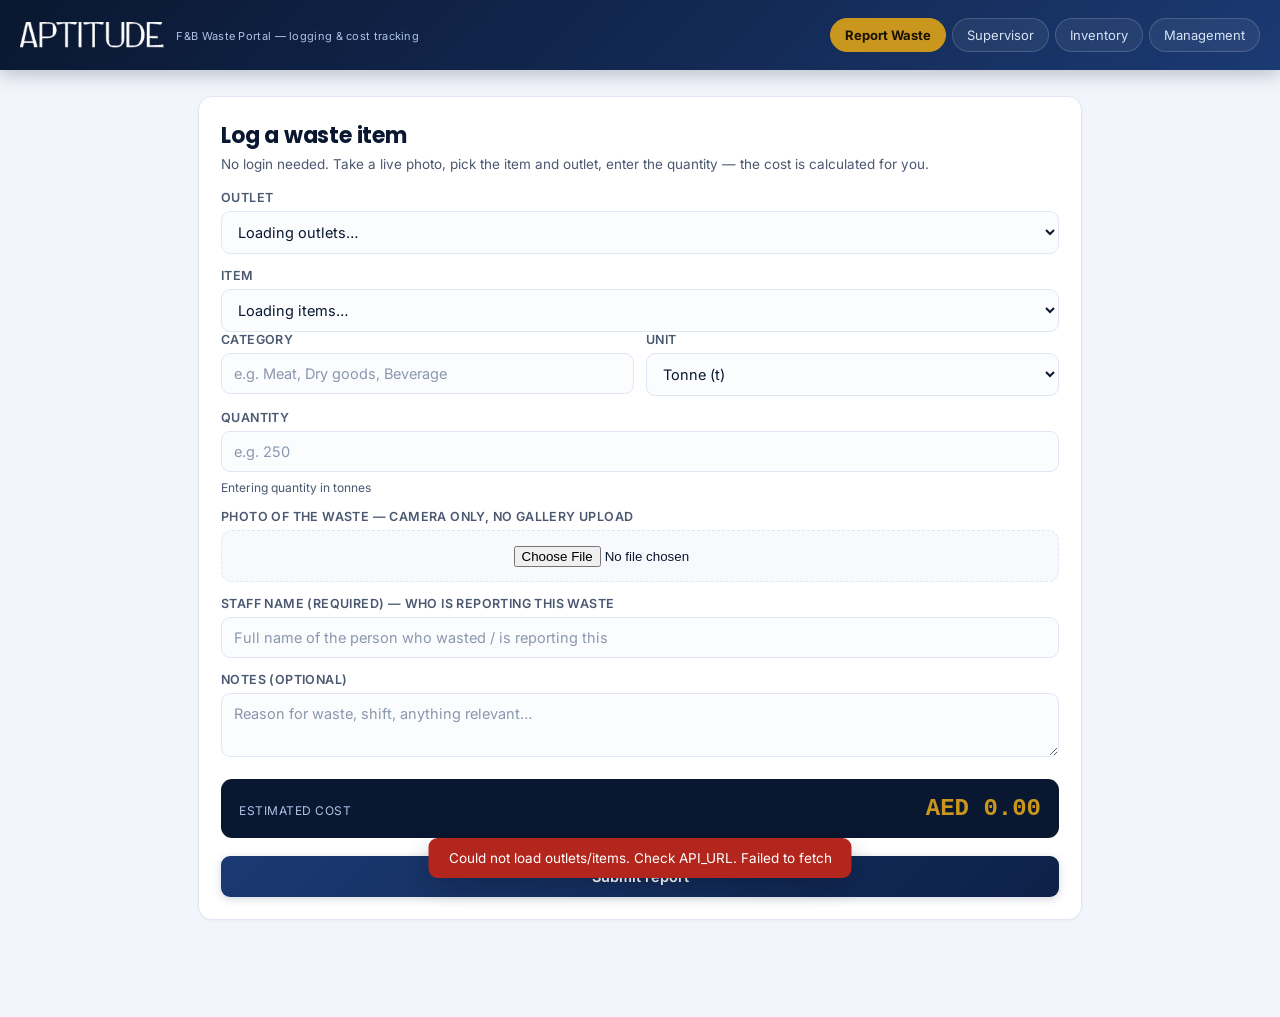
<file: index.html>
<!DOCTYPE html>
<html lang="en">
<head>
<meta charset="UTF-8">
<meta name="viewport" content="width=device-width, initial-scale=1.0">
<title>Aptitude Waste Portal</title>
<link rel="preconnect" href="https://fonts.googleapis.com">
<link href="https://fonts.googleapis.com/css2?family=Poppins:wght@600;700;800&family=Inter:wght@400;500;600;700&display=swap" rel="stylesheet">
<style>
  :root{
    --ink:#0A1730;
    --ink-soft:#4B5871;
    --paper:#F2F5FB;
    --panel:#FFFFFF;
    --line:#E1E7F2;
    --moss:#1B3A73;
    --moss-deep:#0D2148;
    --amber:#C9971E;
    --danger:#B3261E;
    --mono: 'IBM Plex Mono', ui-monospace, SFMono-Regular, Menlo, monospace;
    --sans: 'Inter', -apple-system, BlinkMacSystemFont, 'Segoe UI', sans-serif;
    --heading: 'Poppins', var(--sans);
  }
  *{box-sizing:border-box;}
  body{
    margin:0; background:var(--paper); color:var(--ink);
    font-family:var(--sans); -webkit-font-smoothing:antialiased;
  }
  h1, h2, h3{ font-family:var(--heading); letter-spacing:-.2px; }
  .topbar{
    background:linear-gradient(135deg, var(--ink) 0%, #142B57 60%, #1B3A73 100%); color:var(--paper);
    padding:18px 20px; display:flex; align-items:center; justify-content:space-between;
    position:sticky; top:0; z-index:20; flex-wrap:wrap; gap:10px;
    box-shadow:0 4px 18px rgba(10,23,48,.25);
  }
  .brand{display:flex; align-items:center; gap:12px;}
  .brand-logo-img{height:26px; width:auto; display:block;}
  .brand .sub{font-size:11px; color:#AEC2E8; letter-spacing:.3px;}
  nav.tabs{display:flex; gap:6px; flex-wrap:wrap;}
  nav.tabs button{
    background:rgba(255,255,255,.06); border:1px solid rgba(255,255,255,.16); color:#D9E3F5;
    padding:8px 14px; border-radius:20px; font-size:13px; cursor:pointer;
    font-family:var(--sans); transition:.15s;
  }
  nav.tabs button.active{background:var(--amber); border-color:var(--amber); color:#1A1200; font-weight:700;}
  main{max-width:920px; margin:0 auto; padding:26px 18px 80px; transition:max-width .2s;}
  main.wide{max-width:1360px;}
  .view{display:none;}
  .view.active{display:block; animation:fade .25s ease;}
  @keyframes fade{from{opacity:0; transform:translateY(4px)} to{opacity:1; transform:none}}

  .card{
    background:var(--panel); border:1px solid var(--line); border-radius:14px;
    padding:22px; margin-bottom:16px; box-shadow:0 1px 3px rgba(10,23,48,.04);
  }
  h1{font-size:22px; margin:0 0 4px; font-weight:700;}
  h2{font-size:17px; margin:0 0 14px; color:var(--ink); font-weight:700;}
  p.lead{color:var(--ink-soft); font-size:13.5px; margin:0 0 18px;}
  label{display:block; font-size:12.5px; font-weight:600; color:var(--ink-soft); margin:14px 0 6px; text-transform:uppercase; letter-spacing:.4px;}
  label:first-child{margin-top:0;}
  input[type=text], input[type=number], input[type=email], input[type=password], input[type=date], select, textarea{
    width:100%; padding:11px 12px; border:1px solid var(--line); border-radius:9px;
    font-size:14.5px; font-family:var(--sans); background:#FBFCFE; color:var(--ink);
  }
  textarea{resize:vertical; min-height:64px;}
  input[readonly]{background:#EFF2F8; color:var(--ink-soft); cursor:not-allowed;}
  input:focus, select:focus, textarea:focus{outline:2px solid var(--moss); outline-offset:1px; border-color:var(--moss);}
  .row{display:flex; gap:12px; flex-wrap:wrap;}
  .row > div{flex:1; min-width:140px;}
  .btn{
    background:linear-gradient(135deg, var(--moss), var(--moss-deep)); color:#fff; border:none; padding:12px 18px; border-radius:9px;
    font-weight:600; font-size:14.5px; cursor:pointer; margin-top:18px; width:100%;
    font-family:var(--sans); transition:.18s; box-shadow:0 2px 8px rgba(13,33,72,.18);
  }
  .btn:hover{box-shadow:0 4px 14px rgba(13,33,72,.3); transform:translateY(-1px);}
  .btn:disabled{opacity:.6; cursor:not-allowed; transform:none; box-shadow:none;}
  .btn.ghost{background:transparent; border:1px solid var(--line); color:var(--ink); width:auto; margin-top:0; padding:8px 14px; font-size:13px; box-shadow:none;}
  .btn.small{width:auto; padding:8px 14px; font-size:13px; margin-top:0;}
  .btn.outline{background:transparent; border:1.5px solid var(--moss); color:var(--moss-deep); width:auto;}
  .cost-readout{
    background:var(--ink); color:#fff; border-radius:11px; padding:16px 18px; margin-top:18px;
    display:flex; justify-content:space-between; align-items:baseline;
  }
  .cost-readout .lbl{font-size:12px; color:#AEC2E8; text-transform:uppercase; letter-spacing:.5px;}
  .cost-readout .val{font-family:var(--mono); font-size:24px; font-weight:700; color:var(--amber);}
  .camera-box{
    border:1.5px dashed var(--line); border-radius:11px; padding:14px; text-align:center; margin-top:6px;
    background:#F7F9FD;
  }
  .camera-box img{max-width:100%; max-height:160px; border-radius:8px; margin-top:10px;}
  .toast{
    position:fixed; bottom:22px; left:50%; transform:translateX(-50%);
    background:var(--ink); color:#fff; padding:12px 20px; border-radius:9px; font-size:13.5px;
    box-shadow:0 8px 24px rgba(0,0,0,.2); z-index:50; max-width:90%;
  }
  .toast.err{background:var(--danger);}
  table{width:100%; border-collapse:collapse; font-size:13px;}
  th, td{text-align:left; padding:9px 10px; border-bottom:1px solid var(--line);}
  th{font-size:11px; text-transform:uppercase; letter-spacing:.3px; color:var(--ink-soft); font-weight:700;}
  td.cost{font-family:var(--mono); color:var(--amber); font-weight:600;}
  .filters{display:flex; flex-wrap:wrap; gap:10px; margin-bottom:16px;}
  .filters > div{flex:1; min-width:130px;}
  .summary-strip{display:flex; gap:12px; margin-bottom:16px; flex-wrap:wrap;}
  .stat{flex:1; min-width:130px; background:var(--panel); border:1px solid var(--line); border-radius:11px; padding:14px 16px;}
  .stat .n{font-family:var(--mono); font-size:20px; font-weight:700; color:var(--moss-deep);}
  .stat .l{font-size:11px; text-transform:uppercase; color:var(--ink-soft); letter-spacing:.3px;}
  .loginbox{max-width:380px; margin:40px auto;}
  .hint{font-size:12px; color:var(--ink-soft); margin-top:8px;}
  .hint.warn{color:var(--danger); font-weight:600;}
  .logout-row{display:flex; justify-content:space-between; align-items:center; margin-bottom:16px; flex-wrap:wrap; gap:10px;}
  .badge{font-size:11px; background:var(--moss); color:#fff; padding:3px 10px; border-radius:20px;}
  .scroll-x{overflow-x:auto;}
  ::placeholder{color:#8B97AE;}
  .item-row{
    border:1px solid var(--line); border-radius:11px; padding:16px; margin-bottom:14px; background:#F7F9FD; position:relative;
  }
  .item-row .rownum{
    position:absolute; top:-10px; left:14px; background:var(--moss); color:#fff; font-size:11px;
    font-weight:700; padding:2px 10px; border-radius:10px;
  }
  .remove-row{
    position:absolute; top:10px; right:10px; background:transparent; border:none; color:var(--danger);
    font-size:12px; cursor:pointer; font-weight:600;
  }
  .thumb{width:44px; height:44px; object-fit:cover; border-radius:6px; border:1px solid var(--line);}
  .modal-overlay{
    display:none; position:fixed; inset:0; background:rgba(6,14,32,.6); z-index:100;
    align-items:center; justify-content:center; padding:20px;
  }
  .modal-overlay.active{display:flex;}
  .modal-box{
    background:var(--panel); border-radius:14px; padding:24px; max-width:420px; width:100%;
  }
  .modal-box h3{margin:0 0 10px; font-size:16px;}
  .modal-box p{font-size:13.5px; color:var(--ink-soft); line-height:1.5;}
  .modal-actions{display:flex; gap:10px; margin-top:18px;}
  .modal-actions .btn{margin-top:0;}
  .modal-actions .btn.secondary{background:transparent; border:1px solid var(--line); color:var(--ink);}
  .summary-panel{
    border:1.5px solid var(--moss); background:#EEF3FB; border-radius:12px; padding:18px; margin-top:16px;
  }
  .summary-panel h3{margin:0 0 10px; font-size:15px; color:var(--moss-deep);}
  .summary-line{display:flex; justify-content:space-between; font-size:13.5px; padding:5px 0; border-bottom:1px dashed var(--line);}
  .summary-total{display:flex; justify-content:space-between; font-weight:700; padding-top:10px; font-family:var(--mono);}
  .overview-card{background:var(--panel); border:1px solid var(--line);}
  .overview-header{display:flex; justify-content:space-between; align-items:center; flex-wrap:wrap; gap:12px; margin-bottom:6px;}
  .period-toggle{display:flex; gap:6px; flex-wrap:wrap;}
  .period-toggle button{
    background:#F1F0EA; border:1px solid var(--line); color:var(--ink-soft);
    padding:7px 14px; border-radius:20px; font-size:12.5px; cursor:pointer; font-family:var(--sans);
  }
  .period-toggle button.active{background:var(--moss); border-color:var(--moss); color:#fff; font-weight:600;}
  .kpi-grid{display:grid; grid-template-columns:repeat(4, 1fr); gap:14px; margin-top:16px;}
  @media (max-width:900px){ .kpi-grid{grid-template-columns:repeat(2, 1fr);} }
  @media (max-width:480px){ .kpi-grid{grid-template-columns:1fr;} }
  .kpi-delta{font-size:11px; font-weight:700; margin-top:2px;}
  .kpi-delta.down{color:#1B7A3D;}
  .kpi-delta.up{color:var(--danger);}
  .kpi-delta.flat{color:var(--ink-soft);}
  .kpi-card{background:var(--panel); border:1px solid var(--line); border-radius:13px; padding:16px; cursor:pointer; transition:.15s;}
  .kpi-card:hover{border-color:var(--moss); box-shadow:0 4px 14px rgba(0,0,0,.07); transform:translateY(-1px);}
  .obar-row.clickable{cursor:pointer; transition:.15s;}
  .obar-row.clickable:hover{background:#F7F6F0;}
  .modal-box.wide{max-width:760px;}
  .modal-box.wide table{font-size:12.5px;}
  .modal-box.wide th, .modal-box.wide td{padding:7px 8px;}
  .dashboard-grid{display:grid; grid-template-columns:2fr 1fr; gap:16px;}
  @media (max-width:900px){ .dashboard-grid{grid-template-columns:1fr;} }
  #item-price-table tbody tr{cursor:pointer;}
  #item-price-table tbody tr:hover{background:#F7F6F0;}
  .kpi-icon{width:38px; height:38px; border-radius:10px; display:flex; align-items:center; justify-content:center; font-size:18px; margin-bottom:12px;}
  .kpi-icon.i-cost{background:#FBF0D9;}
  .kpi-icon.i-reports{background:#E4EAF7;}
  .kpi-icon.i-weight{background:#DCE7F5;}
  .kpi-icon.i-liquid{background:#DDEAF2;}
  .kpi-icon.i-avg{background:#E9E3F5;}
  .kpi-n{font-family:var(--mono); font-size:24px; font-weight:700; color:var(--ink);}
  .kpi-l{font-size:11.5px; text-transform:uppercase; letter-spacing:.3px; color:var(--ink-soft); margin-top:4px;}
  .charts-grid{display:grid; grid-template-columns:1.3fr 1fr 1fr; gap:16px; margin-top:22px;}
  @media (max-width:1100px){ .charts-grid{grid-template-columns:1fr 1fr;} }
  @media (max-width:760px){ .charts-grid{grid-template-columns:1fr;} }
  .chart-card-header{display:flex; justify-content:space-between; align-items:center; flex-wrap:wrap; gap:8px; margin-bottom:16px;}
  .chart-card-header h3{margin:0;}
  .mini-toggle{display:flex; gap:4px;}
  .mini-toggle button{
    background:#F0F3F9; border:1px solid var(--line); color:var(--ink-soft);
    padding:4px 10px; border-radius:14px; font-size:11px; cursor:pointer; font-family:var(--sans);
  }
  .mini-toggle button.active{background:var(--moss); border-color:var(--moss); color:#fff; font-weight:600;}
  .chart-card{background:var(--panel); border:1px solid var(--line); border-radius:13px; padding:18px;}
  .chart-card h3{margin:0 0 16px; font-size:14.5px; display:flex; align-items:center; gap:8px;}
  .trend-bars{display:flex; align-items:flex-end; gap:8px; height:160px; padding-top:10px;}
  .trend-bar-wrap{flex:1; display:flex; flex-direction:column; align-items:center; justify-content:flex-end; height:100%;}
  .trend-bar{width:100%; max-width:28px; background:var(--moss); border-radius:4px 4px 0 0; transition:.2s;}
  .trend-label{font-size:10.5px; color:var(--ink-soft); margin-top:6px;}
  .obar-row{display:grid; grid-template-columns:120px 1fr 90px; align-items:center; gap:10px; padding:9px 0; border-bottom:1px solid var(--line); font-size:12.5px;}
  .obar-row .oname{font-weight:600; color:var(--ink);}
  .obar-row .osup{font-size:10.5px; color:var(--ink-soft); display:block;}
  .obar-track{background:#EFEEE7; border-radius:6px; height:12px; overflow:hidden;}
  .obar-fill{background:linear-gradient(90deg,var(--moss),var(--amber)); height:100%; border-radius:6px;}
  .obar-value{font-family:var(--mono); text-align:right; color:var(--moss-deep); font-weight:600;}
  @media print {
    .topbar, nav.tabs, .no-print { display:none !important; }
    body{background:#fff;}
  }
</style>
</head>
<body>

<div class="topbar">
  <div class="brand">
    <img id="brand-logo" class="brand-logo-img" alt="Aptitude">
    <div>
      <div class="sub" style="margin-top:2px;">F&amp;B Waste Portal — logging &amp; cost tracking</div>
    </div>
  </div>
  <nav class="tabs">
    <button data-view="staff" class="active">Report Waste</button>
    <button data-view="supervisor">Supervisor</button>
    <button data-view="inventory">Inventory</button>
    <button data-view="management">Management</button>
  </nav>
</div>

<main>

  <!-- ============ STAFF VIEW (no login) ============ -->
  <section id="view-staff" class="view active">
    <div class="card">
      <h1>Log a waste item</h1>
      <p class="lead">No login needed. Take a live photo, pick the item and outlet, enter the quantity — the cost is calculated for you.</p>

      <label>Outlet</label>
      <select id="s-outlet">
        <option value="">Loading outlets…</option>
      </select>
      <div id="s-outlet-other" style="display:none; margin-top:8px;">
        <input type="text" id="s-outlet-new" placeholder="Type the new outlet name">
      </div>

      <label>Item</label>
      <select id="s-item-select">
        <option value="">Loading items…</option>
      </select>
      <div id="s-item-other" style="display:none; margin-top:8px;">
        <input type="text" id="s-item-new" placeholder="Type the new item name">
      </div>
      <div id="s-newitem-hint" class="hint" style="display:none;">This item isn't in the list yet — it'll be added automatically. Cost will show as AED 0.00 until management sets its price.</div>

      <div class="row">
        <div>
          <label>Category</label>
          <input type="text" id="s-category" placeholder="e.g. Meat, Dry goods, Beverage">
        </div>
        <div>
          <label>Unit</label>
          <select id="s-unit">
            <optgroup label="Weight">
              <option value="t">Tonne (t)</option>
              <option value="kg">Kilogram (kg)</option>
              <option value="g">Gram (g)</option>
              <option value="mg">Milligram (mg)</option>
            </optgroup>
            <optgroup label="Volume">
              <option value="l">Litre (l)</option>
              <option value="ml">Millilitre (ml)</option>
              <option value="mcl">Microlitre (µl)</option>
              <option value="nl">Nanolitre (nl)</option>
            </optgroup>
            <optgroup label="Count">
              <option value="pcs">Pieces (pcs)</option>
              <option value="dozen">Dozen</option>
              <option value="box">Box</option>
              <option value="tray">Tray</option>
              <option value="packet">Packet</option>
              <option value="portion">Portion</option>
            </optgroup>
          </select>
        </div>
      </div>

      <label>Quantity</label>
      <input type="number" id="s-qty" placeholder="e.g. 250" min="0" step="1">
      <div class="hint" id="s-unit-label"></div>

      <label>Photo of the waste — camera only, no gallery upload</label>
      <div class="camera-box">
        <input type="file" accept="image/*" capture="environment" id="s-photo">
        <div id="s-photo-preview"></div>
        <div id="s-photo-warn" class="hint warn" style="display:none;">This photo looks like it wasn't just taken — please retake it live with the camera before submitting.</div>
      </div>

      <label>Staff name (required) — who is reporting this waste</label>
      <input type="text" id="s-poster" placeholder="Full name of the person who wasted / is reporting this">

      <label>Notes (optional)</label>
      <textarea id="s-notes" placeholder="Reason for waste, shift, anything relevant…"></textarea>

      <div class="cost-readout">
        <div><div class="lbl">Estimated cost</div></div>
        <div class="val" id="s-cost">AED 0.00</div>
      </div>

      <button class="btn" id="s-submit">Submit report</button>
    </div>
  </section>

  <!-- ============ SUPERVISOR VIEW ============ -->
  <section id="view-supervisor" class="view">
    <div id="sup-login" class="loginbox card">
      <h2>Supervisor login</h2>
      <label>Username</label>
      <input type="text" id="sup-username">
      <label>Password</label>
      <input type="password" id="sup-password">
      <button class="btn" id="sup-login-btn">Log in</button>
      <div class="hint">Access is scoped to your outlet only.</div>
    </div>

    <div id="sup-dashboard" style="display:none;">
      <div class="logout-row">
        <div><span class="badge" id="sup-outlet-badge"></span></div>
        <button class="btn ghost small" id="sup-logout">Log out</button>
      </div>

      <div class="card">
        <h2>Log waste — multiple items in one go</h2>
        <p class="lead">Add as many items as you need, each with its own photo and quantity, then submit them all together.</p>

        <label>Staff name (required) — who is entering this batch</label>
        <input type="text" id="batch-poster" placeholder="Full name">

        <div id="batch-rows"></div>
        <button class="btn outline small" id="batch-add-row" type="button">+ Add another item</button>

        <div class="cost-readout">
          <div><div class="lbl">Batch total</div></div>
          <div class="val" id="batch-total">AED 0.00</div>
        </div>

        <button class="btn" id="batch-submit">Submit all items</button>

        <div id="batch-summary" class="summary-panel" style="display:none;"></div>
      </div>

      <div class="summary-strip" id="sup-summary"></div>
      <div class="card">
        <h2>Reports for your outlet</h2>
        <div class="filters">
          <div><label>From</label><input type="date" id="sup-from"></div>
          <div><label>To</label><input type="date" id="sup-to"></div>
          <div><label>Item</label><input type="text" id="sup-item" placeholder="Filter by item"></div>
          <div style="flex:0 0 auto; align-self:flex-end;"><button class="btn small" id="sup-filter">Apply</button></div>
        </div>
        <div class="scroll-x">
          <table id="sup-table">
            <thead><tr><th>Date</th><th>Item</th><th>Category</th><th>Qty</th><th>Cost</th><th>Staff</th><th>Photo</th></tr></thead>
            <tbody></tbody>
          </table>
        </div>
      </div>
    </div>
  </section>

  <!-- ============ INVENTORY VIEW ============ -->
  <section id="view-inventory" class="view">
    <div id="inv-loggedout" class="card">
      <h2>Inventory</h2>
      <p class="lead">Log in via the <strong>Supervisor</strong> tab (to manage your outlet's inventory) or the <strong>Management</strong> tab (to review any outlet) to use this section.</p>
    </div>

    <div id="inv-sup-view" style="display:none;">
      <div class="card">
        <h2>Daily inventory — <span id="inv-sup-outlet-label"></span></h2>
        <p class="lead">"Available" carries forward automatically: today's available = yesterday's available + today's received minus today's wasted. If a number looks wrong (e.g. this is your first day using the app, or a stock count doesn't match), just edit the "Opening" cell directly — that becomes the true starting point going forward.</p>
        <div class="filters">
          <div><label>Date</label><input type="date" id="inv-sup-date"></div>
          <div style="flex:0 0 auto; align-self:flex-end;"><button class="btn small" id="inv-sup-load">Load</button></div>
        </div>
        <div class="scroll-x">
          <table id="inv-sup-table">
            <thead><tr><th>Item</th><th>Unit</th><th>Opening</th><th>Item Received</th><th>Wasted</th><th>Available</th><th>Cost/Unit</th><th>Value</th></tr></thead>
            <tbody></tbody>
          </table>
        </div>
        <div class="cost-readout">
          <div><div class="lbl">Total inventory value</div></div>
          <div class="val" id="inv-sup-total-value">AED 0.00</div>
        </div>
        <button class="btn" id="inv-sup-save">Save inventory</button>
        <div class="row" style="margin-top:12px;">
          <div><button class="btn ghost small" id="inv-sup-pdf" type="button">Download PDF</button></div>
          <div><button class="btn ghost small" id="inv-sup-csv" type="button">Download CSV</button></div>
        </div>
      </div>
    </div>

    <div id="inv-mgmt-view" style="display:none;">
      <div class="card">
        <h2>Daily inventory — review</h2>
        <div class="filters">
          <div><label>Outlet</label><select id="inv-mgmt-outlet"></select></div>
          <div><label>Date</label><input type="date" id="inv-mgmt-date"></div>
          <div style="flex:0 0 auto; align-self:flex-end;"><button class="btn small" id="inv-mgmt-load">Load</button></div>
          <div style="flex:0 0 auto; align-self:flex-end;"><button class="btn small outline" id="inv-mgmt-pdf">Download PDF</button></div>
          <div style="flex:0 0 auto; align-self:flex-end;"><button class="btn small outline" id="inv-mgmt-csv">Download CSV</button></div>
        </div>
        <div class="scroll-x">
          <table id="inv-mgmt-table">
            <thead><tr><th>Item</th><th>Unit</th><th>Opening</th><th>Item Received</th><th>Wasted</th><th>Available</th><th>Cost/Unit</th><th>Value</th></tr></thead>
            <tbody></tbody>
          </table>
        </div>
        <div class="cost-readout">
          <div><div class="lbl">Total inventory value</div></div>
          <div class="val" id="inv-mgmt-total-value">AED 0.00</div>
        </div>
      </div>
    </div>
  </section>

  <!-- ============ MANAGEMENT VIEW ============ -->
  <section id="view-management" class="view">
    <div id="mgmt-login" class="loginbox card">
      <h2>Management login</h2>
      <label>Email</label>
      <input type="email" id="mgmt-email">
      <label>Password</label>
      <input type="password" id="mgmt-password">
      <button class="btn" id="mgmt-login-btn">Log in</button>
      <div class="hint">Review-only access — all outlets, all filters. Management does not submit waste reports.</div>
    </div>

    <div id="mgmt-dashboard" style="display:none;">
      <div class="logout-row">
        <div><span class="badge" id="mgmt-name-badge"></span></div>
        <button class="btn ghost small" id="mgmt-logout">Log out</button>
      </div>

      <div class="card overview-card">
        <div class="overview-header">
          <h2>Overview</h2>
          <div class="period-toggle" id="overview-period-toggle">
            <button data-period="today" class="active">Today</button>
            <button data-period="week">This Week</button>
            <button data-period="month">This Month</button>
            <button data-period="custom">Custom</button>
          </div>
        </div>
        <div class="filters" id="overview-custom-range" style="display:none;">
          <div><label>From</label><input type="date" id="overview-from"></div>
          <div><label>To</label><input type="date" id="overview-to"></div>
          <div style="flex:0 0 auto; align-self:flex-end;"><button class="btn small" id="overview-custom-apply">Apply</button></div>
        </div>
        <div class="kpi-grid" id="overview-kpis"></div>

        <div class="charts-grid">
          <div class="chart-card">
            <div class="chart-card-header">
              <h3>📈 Waste Cost Trend</h3>
              <div class="mini-toggle" id="trend-toggle">
                <button data-gran="day">Day</button>
                <button data-gran="week">Week</button>
                <button data-gran="month" class="active">Month</button>
              </div>
            </div>
            <div class="trend-bars" id="overview-trend"></div>
          </div>
          <div class="chart-card">
            <h3>🏬 Branch-wise waste — who's responsible</h3>
            <div id="overview-outlet-breakdown"></div>
          </div>
          <div class="chart-card">
            <h3>🍴 Item-wise waste</h3>
            <div id="overview-item-breakdown"></div>
          </div>
        </div>
      </div>

      <div class="dashboard-grid">
        <div class="card">
          <h2>Filter reports</h2>
          <div class="filters">
            <div><label>Outlet</label><select id="mgmt-outlet"><option value="">All outlets</option></select></div>
            <div><label>Category</label><input type="text" id="mgmt-category" placeholder="e.g. Meat"></div>
            <div><label>Item</label><input type="text" id="mgmt-item" placeholder="Filter by item"></div>
          </div>
          <div class="filters">
            <div><label>From</label><input type="date" id="mgmt-from"></div>
            <div><label>To</label><input type="date" id="mgmt-to"></div>
            <div style="flex:0 0 auto; align-self:flex-end;"><button class="btn small" id="mgmt-filter">Apply filters</button></div>
            <div style="flex:0 0 auto; align-self:flex-end;"><button class="btn small outline" id="mgmt-pdf">Download PDF</button></div>
            <div style="flex:0 0 auto; align-self:flex-end;"><button class="btn small outline" id="mgmt-csv">Download CSV</button></div>
          </div>
          <div class="scroll-x">
            <table id="mgmt-table">
              <thead><tr><th>Date</th><th>Outlet</th><th>Item</th><th>Category</th><th>Qty</th><th>Cost</th><th>Staff</th><th>Photo</th></tr></thead>
              <tbody></tbody>
            </table>
          </div>
        </div>

        <div class="card">
          <h2>🍽️ Category breakdown</h2>
          <p class="lead">Based on the filtered results — click a category to drill into just those reports.</p>
          <div id="mgmt-category-breakdown"></div>
        </div>
      </div>

      <div class="dashboard-grid">
        <div class="card">
          <h2>Add / update item cost list</h2>
          <p class="lead">Cost is entered per base unit — per gram, per millilitre, or per piece — so staff never have to convert anything. Typing an existing item's name here updates it instead of duplicating it.</p>
          <div class="row">
            <div><label>Item name</label><input type="text" id="new-item-name"></div>
            <div><label>Category</label><input type="text" id="new-item-cat"></div>
          </div>
          <div class="row">
            <div>
              <label>Base unit</label>
              <select id="new-item-unit">
                <optgroup label="Weight">
                  <option value="t">Tonne (t)</option>
                  <option value="kg">Kilogram (kg)</option>
                  <option value="g">Gram (g)</option>
                  <option value="mg">Milligram (mg)</option>
                </optgroup>
                <optgroup label="Volume">
                  <option value="l">Litre (l)</option>
                  <option value="ml">Millilitre (ml)</option>
                  <option value="mcl">Microlitre (µl)</option>
                  <option value="nl">Nanolitre (nl)</option>
                </optgroup>
                <optgroup label="Count">
                  <option value="pcs">Pieces (pcs)</option>
                  <option value="dozen">Dozen</option>
                  <option value="box">Box</option>
                  <option value="tray">Tray</option>
                  <option value="packet">Packet</option>
                  <option value="portion">Portion</option>
                </optgroup>
              </select>
            </div>
            <div><label>Cost per base unit (AED)</label><input type="number" id="new-item-cost" step="0.0001" placeholder="e.g. 0.0285"></div>
          </div>
          <button class="btn small" id="add-item-btn" style="margin-top:14px;">Add / update item</button>
        </div>

        <div class="card">
          <h2>💲 Item price list</h2>
          <p class="lead">Everything currently priced — click any row to load it into the form for editing.</p>
          <div class="scroll-x" style="max-height:320px; overflow-y:auto;">
            <table id="item-price-table">
              <thead><tr><th>Item</th><th>Category</th><th>Unit</th><th>Cost/Unit</th></tr></thead>
              <tbody></tbody>
            </table>
          </div>
        </div>
      </div>

      <div class="dashboard-grid">
        <div class="card">
          <h2>Create a supervisor login</h2>
          <p class="lead">Set up or reset a username/password for a supervisor at a specific outlet.</p>
          <div class="row">
            <div>
              <label>Outlet</label>
              <select id="new-sup-outlet"><option value="">Loading outlets…</option></select>
            </div>
            <div><label>Username</label><input type="text" id="new-sup-username" placeholder="e.g. louvre.sup"></div>
            <div><label>Password</label><input type="text" id="new-sup-password" placeholder="Set a password"></div>
          </div>
          <button class="btn small" id="add-sup-btn" style="margin-top:14px;">Save supervisor login</button>
        </div>

        <div class="card">
          <h2>Add outlet</h2>
          <div class="row">
            <div><label>Outlet name</label><input type="text" id="new-outlet-name"></div>
            <div style="flex:0 0 auto; align-self:flex-end;"><button class="btn small" id="add-outlet-btn">Add outlet</button></div>
          </div>
        </div>
      </div>
    </div>
  </section>

</main>

<div class="modal-overlay" id="confirm-modal">
  <div class="modal-box">
    <h3>Please confirm before submitting</h3>
    <p>Once submitted, this report <strong>cannot be edited or deleted</strong>. Please double-check the outlet, item, quantity, and photo before continuing.</p>
    <div class="modal-actions">
      <button class="btn secondary" id="confirm-cancel">Go back and check</button>
      <button class="btn" id="confirm-ok">Yes, submit</button>
    </div>
  </div>
</div>

<div class="modal-overlay" id="detail-modal">
  <div class="modal-box wide">
    <h3 id="detail-modal-title">Details</h3>
    <div class="scroll-x" id="detail-modal-body" style="max-height:55vh; overflow-y:auto;"></div>
    <div class="modal-actions">
      <button class="btn secondary" id="detail-modal-close">Close</button>
    </div>
  </div>
</div>

<script>
const LOGO_WHITE = "[data-uri]";
const LOGO_BLACK = "[data-uri]";
const API_URL = "https://script.google.com/a/macros/aptitude.ae/s/AKfycbx8IbAjS3UKRwDljxhN_6UcPKXaFUEdr4vxzurAnR7KkWxxMkCoD_iGt1Aniq_3kIo/exec";

async function api(action, payload) {
  const res = await fetch(API_URL, {
    method: "POST",
    body: JSON.stringify({ action, payload: payload || {} })
  });
  const json = await res.json();
  if (!json.ok) throw new Error(json.error || "Request failed");
  return json.data;
}

function toast(msg, isErr) {
  const t = document.createElement("div");
  t.className = "toast" + (isErr ? " err" : "");
  t.textContent = msg;
  document.body.appendChild(t);
  setTimeout(() => t.remove(), 3800);
}

function fmtMoney(n) { return "AED " + Number(n || 0).toFixed(2); }
function fmtDate(d) { return new Date(d).toLocaleString(); }
function todayStr() {
  const d = new Date();
  return d.getFullYear() + "-" + String(d.getMonth()+1).padStart(2,"0") + "-" + String(d.getDate()).padStart(2,"0");
}

function confirmSubmit() {
  return new Promise(resolve => {
    const modal = document.getElementById("confirm-modal");
    modal.classList.add("active");
    const okBtn = document.getElementById("confirm-ok");
    const cancelBtn = document.getElementById("confirm-cancel");
    const cleanup = (result) => {
      modal.classList.remove("active");
      okBtn.removeEventListener("click", onOk);
      cancelBtn.removeEventListener("click", onCancel);
      resolve(result);
    };
    const onOk = () => cleanup(true);
    const onCancel = () => cleanup(false);
    okBtn.addEventListener("click", onOk);
    cancelBtn.addEventListener("click", onCancel);
  });
}

function checkLivePhoto(file) {
  if (!file || !file.lastModified) return true;
  const ageMs = Date.now() - file.lastModified;
  return ageMs < 1000 * 60 * 10;
}

document.getElementById("brand-logo").src = LOGO_WHITE;

document.querySelectorAll("nav.tabs button").forEach(btn => {
  btn.addEventListener("click", () => {
    document.querySelectorAll("nav.tabs button").forEach(b => b.classList.remove("active"));
    document.querySelectorAll(".view").forEach(v => v.classList.remove("active"));
    btn.classList.add("active");
    document.getElementById("view-" + btn.dataset.view).classList.add("active");
    if (btn.dataset.view === "inventory") refreshInventoryTabVisibility();
    document.querySelector("main").classList.toggle("wide", btn.dataset.view === "management");
  });
});

function showDetailModal(title, bodyHtml) {
  document.getElementById("detail-modal-title").textContent = title;
  document.getElementById("detail-modal-body").innerHTML = bodyHtml;
  document.getElementById("detail-modal").classList.add("active");
}
document.getElementById("detail-modal-close").addEventListener("click", () => {
  document.getElementById("detail-modal").classList.remove("active");
});

function reportsTableHtml(rows) {
  if (!rows.length) return `<p class="lead">No reports match this.</p>`;
  return `<table><thead><tr><th>Date</th><th>Outlet</th><th>Item</th><th>Category</th><th>Qty</th><th>Cost</th><th>Staff</th></tr></thead><tbody>` +
    rows.map(r => `
      <tr>
        <td>${fmtDate(r.Timestamp)}</td><td>${r.Outlet}</td><td>${r.ItemName}</td>
        <td>${r.Category}</td><td>${r.Qty} ${r.Unit || ""}</td><td>${fmtMoney(r.TotalCost)}</td><td>${r.PosterName}</td>
      </tr>
    `).join("") + `</tbody></table>`;
}

let ITEMS = [];
let OUTLETS = [];
const UNIT_LABEL = { t: "tonnes", kg: "kilograms", g: "grams", mg: "milligrams", l: "litres", ml: "millilitres", mcl: "microlitres", nl: "nanolitres", pcs: "pieces", dozen: "dozens", box: "boxes", tray: "trays", packet: "packets", portion: "portions" };

function findItem(name) {
  return ITEMS.find(i => i.ItemName.toLowerCase() === String(name || "").toLowerCase());
}

async function loadStaffData() {
  try {
    OUTLETS = await api("getOutlets");
    const sel = document.getElementById("s-outlet");
    sel.innerHTML = OUTLETS.map(o => `<option value="${o.OutletName}">${o.OutletName}</option>`).join("")
      + `<option value="__other__">+ Add new outlet…</option>`;

    ITEMS = await api("getItems");
    const itemSel = document.getElementById("s-item-select");
    const prevValue = itemSel.value;
    itemSel.innerHTML = `<option value="">Choose an item…</option>` +
      ITEMS.map(i => `<option value="${i.ItemName}">${i.ItemName}</option>`).join("") +
      `<option value="__other__">+ Add new item manually…</option>`;
    if (prevValue && [...itemSel.options].some(o => o.value === prevValue)) itemSel.value = prevValue;
  } catch (e) {
    toast("Could not load outlets/items. Check API_URL. " + e.message, true);
  }
}
loadStaffData();

document.getElementById("s-outlet").addEventListener("change", (e) => {
  document.getElementById("s-outlet-other").style.display =
    e.target.value === "__other__" ? "block" : "none";
});

function getStaffItemName() {
  const sel = document.getElementById("s-item-select").value;
  return sel === "__other__" ? document.getElementById("s-item-new").value.trim() : sel;
}

function recalcCost() {
  const name = getStaffItemName();
  const item = findItem(name);
  const unitSel = document.getElementById("s-unit");
  const categoryInput = document.getElementById("s-category");
  const newItemHint = document.getElementById("s-newitem-hint");

  if (item) {
    categoryInput.value = item.Category || "";
    categoryInput.readOnly = true;
    categoryInput.placeholder = "Auto-set from item";
    newItemHint.style.display = "none";
  } else {
    categoryInput.readOnly = false;
    categoryInput.placeholder = "e.g. Meat, Dry goods, Beverage";
    newItemHint.style.display = name ? "block" : "none";
  }

  document.getElementById("s-unit-label").textContent = "Entering quantity in " + UNIT_LABEL[unitSel.value];

  const qty = Number(document.getElementById("s-qty").value) || 0;
  const costPerUnit = item ? Number(item.CostPerUnit) : 0;
  document.getElementById("s-cost").textContent = fmtMoney(qty * costPerUnit);
}
function applyDefaultUnitForCurrentItem() {
  const item = findItem(getStaffItemName());
  if (item) document.getElementById("s-unit").value = item.Unit || "g";
}
document.getElementById("s-item-select").addEventListener("change", (e) => {
  document.getElementById("s-item-other").style.display = e.target.value === "__other__" ? "block" : "none";
  applyDefaultUnitForCurrentItem();
  recalcCost();
});
document.getElementById("s-item-new").addEventListener("input", recalcCost);
document.getElementById("s-qty").addEventListener("input", recalcCost);
document.getElementById("s-unit").addEventListener("change", recalcCost);
recalcCost();

let photoBase64 = null, photoMime = null;
document.getElementById("s-photo").addEventListener("change", (e) => {
  const file = e.target.files[0];
  if (!file) return;
  photoMime = file.type;
  document.getElementById("s-photo-warn").style.display = checkLivePhoto(file) ? "none" : "block";
  const reader = new FileReader();
  reader.onload = () => {
    photoBase64 = reader.result.split(",")[1];
    document.getElementById("s-photo-preview").innerHTML = `<img src="${reader.result}">`;
  };
  reader.readAsDataURL(file);
});

document.getElementById("s-submit").addEventListener("click", async () => {
  const outletSel = document.getElementById("s-outlet").value;
  const outlet = outletSel === "__other__"
    ? document.getElementById("s-outlet-new").value.trim()
    : outletSel;
  const itemName = getStaffItemName();
  const qty = Number(document.getElementById("s-qty").value);
  const unit = document.getElementById("s-unit").value;
  const posterName = document.getElementById("s-poster").value.trim();

  if (!outlet) return toast("Please choose or type an outlet.", true);
  if (!itemName) return toast("Please choose or type an item.", true);
  if (!qty || qty <= 0) return toast("Please enter a quantity.", true);
  if (!posterName) return toast("Staff name is required.", true);
  if (!photoBase64) return toast("A live photo of the waste is required.", true);

  const proceed = await confirmSubmit();
  if (!proceed) return;

  const btn = document.getElementById("s-submit");
  btn.disabled = true; btn.textContent = "Submitting…";

  try {
    const data = await api("submitReport", {
      outlet, itemName,
      category: document.getElementById("s-category").value,
      unit, qty, posterName,
      notes: document.getElementById("s-notes").value,
      photoBase64, photoMimeType: photoMime
    });
    toast(data.isNewItem
      ? `Report submitted — new item added, cost pending from management`
      : `Report submitted — cost ${fmtMoney(data.totalCost)}`);
    document.getElementById("s-item-select").value = "";
    document.getElementById("s-item-new").value = "";
    document.getElementById("s-item-other").style.display = "none";
    document.getElementById("s-category").value = "";
    document.getElementById("s-qty").value = "";
    document.getElementById("s-poster").value = "";
    document.getElementById("s-notes").value = "";
    document.getElementById("s-photo").value = "";
    document.getElementById("s-photo-preview").innerHTML = "";
    document.getElementById("s-photo-warn").style.display = "none";
    document.getElementById("s-cost").textContent = fmtMoney(0);
    photoBase64 = null; photoMime = null;
    loadStaffData();
    recalcCost();
  } catch (e) {
    toast("Submit failed: " + e.message, true);
  } finally {
    btn.disabled = false; btn.textContent = "Submit report";
  }
});

let supSession = null;
let batchRowCount = 0;
let batchRows = {};

function newBatchRow() {
  batchRowCount++;
  const id = "row" + batchRowCount;
  batchRows[id] = { photoBase64: null, photoMime: null };
  const div = document.createElement("div");
  div.className = "item-row";
  div.id = id;
  const itemOptions = `<option value="">Choose an item…</option>` +
    ITEMS.map(i => `<option value="${i.ItemName}">${i.ItemName}</option>`).join("") +
    `<option value="__other__">+ Add new item manually…</option>`;
  div.innerHTML = `
    <span class="rownum">Item ${batchRowCount}</span>
    <button type="button" class="remove-row" data-row="${id}">Remove</button>
    <label>Item</label>
    <select class="b-item-select">${itemOptions}</select>
    <div class="b-item-other" style="display:none; margin-top:8px;">
      <input type="text" class="b-item-new" placeholder="Type the new item name">
    </div>
    <div class="row">
      <div><label>Category</label><input type="text" class="b-category" placeholder="e.g. Meat"></div>
      <div>
        <label>Unit</label>
        <select class="b-unit">
          <optgroup label="Weight">
            <option value="t">Tonne (t)</option>
            <option value="kg">Kilogram (kg)</option>
            <option value="g">Gram (g)</option>
            <option value="mg">Milligram (mg)</option>
          </optgroup>
          <optgroup label="Volume">
            <option value="l">Litre (l)</option>
            <option value="ml">Millilitre (ml)</option>
            <option value="mcl">Microlitre (µl)</option>
            <option value="nl">Nanolitre (nl)</option>
          </optgroup>
          <optgroup label="Count">
            <option value="pcs">Pieces (pcs)</option>
            <option value="dozen">Dozen</option>
            <option value="box">Box</option>
            <option value="tray">Tray</option>
            <option value="packet">Packet</option>
            <option value="portion">Portion</option>
          </optgroup>
        </select>
      </div>
      <div><label>Quantity</label><input type="number" class="b-qty" min="0" step="1" placeholder="e.g. 250"></div>
    </div>
    <label>Photo — camera only</label>
    <div class="camera-box">
      <input type="file" accept="image/*" capture="environment" class="b-photo">
      <div class="b-photo-preview"></div>
      <div class="b-photo-warn hint warn" style="display:none;">This photo looks old — please retake it live.</div>
    </div>
    <label>Notes (optional)</label>
    <textarea class="b-notes" placeholder="Reason for waste…"></textarea>
    <div class="hint b-line-cost">Cost: AED 0.00</div>
  `;
  document.getElementById("batch-rows").appendChild(div);

  const itemSelect = div.querySelector(".b-item-select");
  const itemOtherWrap = div.querySelector(".b-item-other");
  const itemNewInput = div.querySelector(".b-item-new");
  const categoryInput = div.querySelector(".b-category");
  const unitSelect = div.querySelector(".b-unit");
  const qtyInput = div.querySelector(".b-qty");
  const photoInput = div.querySelector(".b-photo");
  const removeBtn = div.querySelector(".remove-row");

  function currentLineItemName() {
    return itemSelect.value === "__other__" ? itemNewInput.value.trim() : itemSelect.value;
  }

  function recalcLine() {
    const item = findItem(currentLineItemName());
    if (item) {
      categoryInput.value = item.Category || "";
      categoryInput.readOnly = true;
      categoryInput.placeholder = "Auto-set from item";
    } else {
      categoryInput.readOnly = false;
      categoryInput.placeholder = "e.g. Meat";
    }
    const qty = Number(qtyInput.value) || 0;
    const cost = item ? qty * Number(item.CostPerUnit) : 0;
    div.querySelector(".b-line-cost").textContent = "Cost: " + fmtMoney(cost);
    updateBatchTotal();
  }
  function applyDefaultUnitForLine() {
    const item = findItem(currentLineItemName());
    if (item) unitSelect.value = item.Unit || "g";
  }
  itemSelect.addEventListener("change", () => {
    itemOtherWrap.style.display = itemSelect.value === "__other__" ? "block" : "none";
    applyDefaultUnitForLine();
    recalcLine();
  });
  itemNewInput.addEventListener("input", recalcLine);
  qtyInput.addEventListener("input", recalcLine);
  unitSelect.addEventListener("change", recalcLine);

  photoInput.addEventListener("change", (e) => {
    const file = e.target.files[0];
    if (!file) return;
    batchRows[id].photoMime = file.type;
    div.querySelector(".b-photo-warn").style.display = checkLivePhoto(file) ? "none" : "block";
    const reader = new FileReader();
    reader.onload = () => {
      batchRows[id].photoBase64 = reader.result.split(",")[1];
      div.querySelector(".b-photo-preview").innerHTML = `<img src="${reader.result}">`;
    };
    reader.readAsDataURL(file);
  });

  removeBtn.addEventListener("click", () => {
    delete batchRows[id];
    div.remove();
    updateBatchTotal();
  });
}

function updateBatchTotal() {
  let total = 0;
  document.querySelectorAll("#batch-rows .item-row").forEach(div => {
    const sel = div.querySelector(".b-item-select");
    const itemName = sel.value === "__other__" ? div.querySelector(".b-item-new").value.trim() : sel.value;
    const item = findItem(itemName);
    const qty = Number(div.querySelector(".b-qty").value) || 0;
    if (item) total += qty * Number(item.CostPerUnit);
  });
  document.getElementById("batch-total").textContent = fmtMoney(total);
}

document.getElementById("batch-add-row").addEventListener("click", newBatchRow);

document.getElementById("batch-submit").addEventListener("click", async () => {
  const posterName = document.getElementById("batch-poster").value.trim();
  if (!posterName) return toast("Staff name is required for this batch.", true);

  const rows = document.querySelectorAll("#batch-rows .item-row");
  if (rows.length === 0) return toast("Add at least one item.", true);

  const items = [];
  for (const div of rows) {
    const sel = div.querySelector(".b-item-select");
    const itemName = sel.value === "__other__" ? div.querySelector(".b-item-new").value.trim() : sel.value.trim();
    const qty = Number(div.querySelector(".b-qty").value);
    const unit = div.querySelector(".b-unit").value;
    const category = div.querySelector(".b-category").value;
    const notes = div.querySelector(".b-notes").value;
    const rowId = div.id;
    if (!itemName) return toast("Every row needs an item name.", true);
    if (!qty || qty <= 0) return toast("Every row needs a quantity greater than 0.", true);
    if (!batchRows[rowId] || !batchRows[rowId].photoBase64) return toast("Every row needs a live photo.", true);
    items.push({
      itemName, qty, unit, category, notes,
      photoBase64: batchRows[rowId].photoBase64,
      photoMimeType: batchRows[rowId].photoMime
    });
  }

  const proceed = await confirmSubmit();
  if (!proceed) return;

  const btn = document.getElementById("batch-submit");
  btn.disabled = true; btn.textContent = "Submitting…";
  try {
    const data = await api("submitBatchReport", { outlet: supSession.outlet, posterName, items });
    const panel = document.getElementById("batch-summary");
    panel.style.display = "block";
    panel.innerHTML = `<h3>Submitted — ${data.count} item(s)</h3>` +
      data.rows.map(r => `<div class="summary-line"><span>${r.itemName} — ${r.qty} ${r.unit}</span><span>${fmtMoney(r.totalCost)}</span></div>`).join("") +
      `<div class="summary-total"><span>Grand total</span><span>${fmtMoney(data.grandTotal)}</span></div>`;
    toast(`Batch submitted — ${data.count} item(s), total ${fmtMoney(data.grandTotal)}`);

    document.getElementById("batch-rows").innerHTML = "";
    batchRows = {}; batchRowCount = 0;
    newBatchRow();
    updateBatchTotal();
    loadStaffData();
    loadSupReports();
  } catch (e) {
    toast("Batch submit failed: " + e.message, true);
  } finally {
    btn.disabled = false; btn.textContent = "Submit all items";
  }
});

document.getElementById("sup-login-btn").addEventListener("click", async () => {
  try {
    supSession = await api("supervisorLogin", {
      username: document.getElementById("sup-username").value,
      password: document.getElementById("sup-password").value
    });
    document.getElementById("sup-login").style.display = "none";
    document.getElementById("sup-dashboard").style.display = "block";
    document.getElementById("sup-outlet-badge").textContent = supSession.outlet;
    document.getElementById("batch-rows").innerHTML = "";
    batchRows = {}; batchRowCount = 0;
    newBatchRow();
    loadSupReports();
    refreshInventoryTabVisibility();
  } catch (e) {
    toast(e.message, true);
  }
});

document.getElementById("sup-logout").addEventListener("click", () => {
  supSession = null;
  document.getElementById("sup-login").style.display = "block";
  document.getElementById("sup-dashboard").style.display = "none";
  document.getElementById("sup-username").value = "";
  document.getElementById("sup-password").value = "";
  refreshInventoryTabVisibility();
});

document.getElementById("sup-filter").addEventListener("click", loadSupReports);

async function loadSupReports() {
  if (!supSession) return;
  const rows = await api("getReports", {
    scopeOutlet: supSession.outlet,
    itemName: document.getElementById("sup-item").value || undefined,
    dateFrom: document.getElementById("sup-from").value || undefined,
    dateTo: document.getElementById("sup-to").value || undefined
  });
  renderTable("sup-table", rows, false);
  renderSummary("sup-summary", rows);
}

function refreshInventoryTabVisibility() {
  document.getElementById("inv-loggedout").style.display = "none";
  document.getElementById("inv-sup-view").style.display = "none";
  document.getElementById("inv-mgmt-view").style.display = "none";

  if (supSession) {
    document.getElementById("inv-sup-view").style.display = "block";
    document.getElementById("inv-sup-outlet-label").textContent = supSession.outlet;
    if (!document.getElementById("inv-sup-date").value) document.getElementById("inv-sup-date").value = todayStr();
    loadSupInventory();
  } else if (mgmtSession) {
    document.getElementById("inv-mgmt-view").style.display = "block";
    if (!document.getElementById("inv-mgmt-date").value) document.getElementById("inv-mgmt-date").value = todayStr();
    populateInvMgmtOutlets().then(loadMgmtInventory);
  } else {
    document.getElementById("inv-loggedout").style.display = "block";
  }
}

let lastInvSupRows = [];
let lastInvSupDate = "";

async function loadSupInventory() {
  const date = document.getElementById("inv-sup-date").value || todayStr();
  try {
    const rows = await api("getInventory", { date, outlet: supSession.outlet });
    lastInvSupRows = rows;
    lastInvSupDate = date;
    const tbody = document.querySelector("#inv-sup-table tbody");
    tbody.innerHTML = rows.map(r => `
      <tr data-item="${r.ItemName}" data-original-opening="${r.Opening}">
        <td>${r.ItemName}</td>
        <td>${r.Unit || "—"}</td>
        <td><input type="number" class="inv-opening-input" value="${r.Opening}" style="max-width:90px;"></td>
        <td><input type="number" class="inv-received-input" value="${r.Received}" style="max-width:90px;"></td>
        <td>${r.Wasted}</td>
        <td>${r.Available}</td>
        <td>${fmtMoney(r.CostPerUnit)}</td>
        <td class="cost">${fmtMoney(r.Value)}</td>
      </tr>
    `).join("");
    const totalValue = rows.reduce((s, r) => s + Number(r.Value || 0), 0);
    document.getElementById("inv-sup-total-value").textContent = fmtMoney(totalValue);
  } catch (e) {
    toast(e.message, true);
  }
}
document.getElementById("inv-sup-load").addEventListener("click", loadSupInventory);

document.getElementById("inv-sup-pdf").addEventListener("click", () => {
  if (!lastInvSupRows.length) return toast("Load a date first.", true);
  const win = window.open("", "_blank");
  const totalValue = lastInvSupRows.reduce((s, r) => s + Number(r.Value || 0), 0);
  const rowsHtml = lastInvSupRows.map(r => `
    <tr>
      <td>${r.ItemName}</td><td>${r.Unit || "—"}</td><td>${r.Opening}</td>
      <td>${r.Received}</td><td>${r.Wasted}</td><td>${r.Available}</td>
      <td>${fmtMoney(r.CostPerUnit)}</td><td>${fmtMoney(r.Value)}</td>
    </tr>
  `).join("");
  win.document.write(`
    <html><head><title>Inventory Report</title>
    <style>
      body{font-family:sans-serif; padding:24px; color:#0A1730;}
      .pdf-logo{height:34px; margin-bottom:14px;}
      h1{font-size:18px;}
      table{width:100%; border-collapse:collapse; font-size:12px;}
      th,td{border:1px solid #ccc; padding:6px; text-align:left;}
      th{background:#f0f2f7;}
    </style></head><body>
    <img class="pdf-logo" src="${LOGO_BLACK}" alt="Aptitude">
    <h1>Waste Portal — Inventory Report</h1>
    <p>Outlet: ${supSession.outlet} · Date: ${lastInvSupDate} · Generated: ${new Date().toLocaleString()} · Total inventory value: ${fmtMoney(totalValue)}</p>
    <table><thead><tr><th>Item</th><th>Unit</th><th>Opening</th><th>Item Received</th><th>Wasted</th><th>Available</th><th>Cost/Unit</th><th>Value</th></tr></thead>
    <tbody>${rowsHtml}</tbody></table>
    </body></html>
  `);
  win.document.close();
  setTimeout(() => win.print(), 400);
});

document.getElementById("inv-sup-csv").addEventListener("click", () => {
  if (!lastInvSupRows.length) return toast("Load a date first.", true);
  downloadCsv(
    `inventory-${supSession.outlet}-${lastInvSupDate}.csv`,
    ["Item", "Unit", "Opening", "Item Received", "Wasted", "Available", "Cost/Unit (AED)", "Value (AED)"],
    lastInvSupRows.map(r => [r.ItemName, r.Unit, r.Opening, r.Received, r.Wasted, r.Available, r.CostPerUnit, r.Value])
  );
});

document.getElementById("inv-sup-save").addEventListener("click", async () => {
  const date = document.getElementById("inv-sup-date").value || todayStr();
  const rowsEls = document.querySelectorAll("#inv-sup-table tbody tr");
  try {
    for (const tr of rowsEls) {
      const itemName = tr.dataset.item;
      const originalOpening = Number(tr.dataset.originalOpening) || 0;
      const openingQty = Number(tr.querySelector(".inv-opening-input").value) || 0;
      const receivedQty = Number(tr.querySelector(".inv-received-input").value) || 0;
      if (openingQty !== originalOpening) {
        await api("setOpeningStock", { date, outlet: supSession.outlet, itemName, qty: openingQty });
      }
      await api("setReceived", { date, outlet: supSession.outlet, itemName, qty: receivedQty });
    }
    toast("Inventory saved.");
    loadSupInventory();
  } catch (e) {
    toast(e.message, true);
  }
});

async function populateInvMgmtOutlets() {
  const outlets = await api("getOutlets");
  document.getElementById("inv-mgmt-outlet").innerHTML =
    outlets.map(o => `<option value="${o.OutletName}">${o.OutletName}</option>`).join("");
}

let lastInvMgmtRows = [];
let lastInvMgmtMeta = { date: "", outlet: "" };

async function loadMgmtInventory() {
  const date = document.getElementById("inv-mgmt-date").value || todayStr();
  const outlet = document.getElementById("inv-mgmt-outlet").value;
  if (!outlet) return;
  try {
    const rows = await api("getInventory", { date, outlet });
    lastInvMgmtRows = rows;
    lastInvMgmtMeta = { date, outlet };
    const tbody = document.querySelector("#inv-mgmt-table tbody");
    tbody.innerHTML = rows.map(r => `
      <tr>
        <td>${r.ItemName}</td><td>${r.Unit || "—"}</td><td>${r.Opening}</td>
        <td>${r.Received}</td><td>${r.Wasted}</td><td>${r.Available}</td>
        <td>${fmtMoney(r.CostPerUnit)}</td><td class="cost">${fmtMoney(r.Value)}</td>
      </tr>
    `).join("");
    const totalValue = rows.reduce((s, r) => s + Number(r.Value || 0), 0);
    document.getElementById("inv-mgmt-total-value").textContent = fmtMoney(totalValue);
  } catch (e) {
    toast(e.message, true);
  }
}
document.getElementById("inv-mgmt-load").addEventListener("click", loadMgmtInventory);

document.getElementById("inv-mgmt-pdf").addEventListener("click", () => {
  if (!lastInvMgmtRows.length) return toast("Load an outlet/date first.", true);
  const win = window.open("", "_blank");
  const totalValue = lastInvMgmtRows.reduce((s, r) => s + Number(r.Value || 0), 0);
  const rowsHtml = lastInvMgmtRows.map(r => `
    <tr>
      <td>${r.ItemName}</td><td>${r.Unit || "—"}</td><td>${r.Opening}</td>
      <td>${r.Received}</td><td>${r.Wasted}</td><td>${r.Available}</td>
      <td>${fmtMoney(r.CostPerUnit)}</td><td>${fmtMoney(r.Value)}</td>
    </tr>
  `).join("");
  win.document.write(`
    <html><head><title>Inventory Report</title>
    <style>
      body{font-family:sans-serif; padding:24px; color:#1E2019;}
      .pdf-logo{height:34px; margin-bottom:14px;}
      h1{font-size:18px;}
      table{width:100%; border-collapse:collapse; font-size:12px;}
      th,td{border:1px solid #ccc; padding:6px; text-align:left;}
      th{background:#f0efe9;}
    </style></head><body>
    <img class="pdf-logo" src="${LOGO_BLACK}" alt="Aptitude">
    <h1>Waste Portal — Inventory Report</h1>
    <p>Outlet: ${lastInvMgmtMeta.outlet} · Date: ${lastInvMgmtMeta.date} · Generated: ${new Date().toLocaleString()} · Total inventory value: ${fmtMoney(totalValue)}</p>
    <table><thead><tr><th>Item</th><th>Unit</th><th>Opening</th><th>Item Received</th><th>Wasted</th><th>Available</th><th>Cost/Unit</th><th>Value</th></tr></thead>
    <tbody>${rowsHtml}</tbody></table>
    </body></html>
  `);
  win.document.close();
  setTimeout(() => win.print(), 400);
});

let mgmtSession = null;
let mgmtSupervisorsMap = {};
let mgmtTotalOutlets = 0;
let mgmtPendingPriceCount = 0;
let mgmtPendingPriceItems = [];
let overviewPeriod = "today";

document.getElementById("mgmt-login-btn").addEventListener("click", async () => {
  try {
    mgmtSession = await api("managementLogin", {
      email: document.getElementById("mgmt-email").value,
      password: document.getElementById("mgmt-password").value
    });
    document.getElementById("mgmt-login").style.display = "none";
    document.getElementById("mgmt-dashboard").style.display = "block";
    document.getElementById("mgmt-name-badge").textContent = mgmtSession.name + " · " + mgmtSession.title;
    const outlets = await api("getOutlets");
    mgmtTotalOutlets = outlets.length;
    document.getElementById("mgmt-outlet").innerHTML =
      `<option value="">All outlets</option>` +
      outlets.map(o => `<option value="${o.OutletName}">${o.OutletName}</option>`).join("");
    document.getElementById("new-sup-outlet").innerHTML =
      outlets.map(o => `<option value="${o.OutletName}">${o.OutletName}</option>`).join("");

    const allItems = await api("getItems");
    mgmtPendingPriceItems = allItems.filter(i => !Number(i.CostPerUnit)).map(i => i.ItemName);
    mgmtPendingPriceCount = mgmtPendingPriceItems.length;
    renderItemPriceList(allItems);

    const supervisors = await api("getSupervisorsList");
    mgmtSupervisorsMap = {};
    supervisors.forEach(s => {
      if (!mgmtSupervisorsMap[s.Outlet]) mgmtSupervisorsMap[s.Outlet] = [];
      mgmtSupervisorsMap[s.Outlet].push(s.Username);
    });

    loadMgmtReports();
    loadOverview();
    refreshInventoryTabVisibility();
  } catch (e) {
    toast(e.message, true);
  }
});

document.getElementById("mgmt-logout").addEventListener("click", () => {
  mgmtSession = null;
  document.getElementById("mgmt-login").style.display = "block";
  document.getElementById("mgmt-dashboard").style.display = "none";
  document.getElementById("mgmt-email").value = "";
  document.getElementById("mgmt-password").value = "";
  refreshInventoryTabVisibility();
});

document.getElementById("mgmt-filter").addEventListener("click", loadMgmtReports);

let lastMgmtRows = [];

async function loadMgmtReports() {
  const rows = await api("getReports", {
    outlet: document.getElementById("mgmt-outlet").value || undefined,
    category: document.getElementById("mgmt-category").value || undefined,
    itemName: document.getElementById("mgmt-item").value || undefined,
    dateFrom: document.getElementById("mgmt-from").value || undefined,
    dateTo: document.getElementById("mgmt-to").value || undefined
  });
  lastMgmtRows = rows;
  renderTable("mgmt-table", rows, true);
  renderCategoryBreakdown(rows);
}

function renderCategoryBreakdown(rows) {
  const byCategory = {};
  rows.forEach(r => {
    const cat = r.Category || "Uncategorised";
    if (!byCategory[cat]) byCategory[cat] = { cost: 0, count: 0 };
    byCategory[cat].cost += Number(r.TotalCost || 0);
    byCategory[cat].count += 1;
  });
  const list = Object.keys(byCategory).map(name => ({ name, ...byCategory[name] }))
    .sort((a, b) => b.cost - a.cost);
  const maxCost = Math.max(1, ...list.map(c => c.cost));

  document.getElementById("mgmt-category-breakdown").innerHTML = list.length
    ? list.map((c, i) => `
      <div class="obar-row clickable" onclick="document.getElementById('mgmt-category').value='${c.name.replace(/'/g, "\\'")}'; loadMgmtReports();">
        <div><span class="oname">${c.name}</span><span class="osup">${c.count} report(s)</span></div>
        <div class="obar-track"><div class="obar-fill" style="width:${(c.cost/maxCost*100).toFixed(0)}%; background:${colorFor(i)};"></div></div>
        <div class="obar-value">${fmtMoney(c.cost)}</div>
      </div>
    `).join("")
    : `<p class="lead">No reports match these filters.</p>`;
}

/* ---------------- MANAGEMENT OVERVIEW (period toggle + outlet/supervisor breakdown) ---------------- */
function pad2(n) { return String(n).padStart(2, "0"); }
function toISO(d) { return d.getFullYear() + "-" + pad2(d.getMonth()+1) + "-" + pad2(d.getDate()); }

function periodRange(period) {
  const now = new Date();
  if (period === "today") {
    return { from: toISO(now), to: toISO(now) };
  }
  if (period === "week") {
    const day = now.getDay(); // 0=Sun..6=Sat
    const diffToMonday = (day === 0 ? 6 : day - 1);
    const monday = new Date(now);
    monday.setDate(now.getDate() - diffToMonday);
    return { from: toISO(monday), to: toISO(now) };
  }
  if (period === "month") {
    const first = new Date(now.getFullYear(), now.getMonth(), 1);
    return { from: toISO(first), to: toISO(now) };
  }
  // custom
  return {
    from: document.getElementById("overview-from").value || toISO(now),
    to: document.getElementById("overview-to").value || toISO(now)
  };
}

// The comparable immediately-preceding period, for "vs last period" deltas —
// e.g. Today vs Yesterday, This Week vs Last Week, This Month vs same-length
// stretch of the previous month (so a partial current month compares fairly).
function previousPeriodRange(period) {
  const now = new Date();
  if (period === "today") {
    const y = new Date(now); y.setDate(now.getDate() - 1);
    return { from: toISO(y), to: toISO(y) };
  }
  if (period === "week") {
    const day = now.getDay();
    const diffToMonday = (day === 0 ? 6 : day - 1);
    const thisMonday = new Date(now); thisMonday.setDate(now.getDate() - diffToMonday);
    const lastMonday = new Date(thisMonday); lastMonday.setDate(thisMonday.getDate() - 7);
    const lastSameDay = new Date(lastMonday); lastSameDay.setDate(lastMonday.getDate() + diffToMonday);
    return { from: toISO(lastMonday), to: toISO(lastSameDay) };
  }
  if (period === "month") {
    const prevMonthFirst = new Date(now.getFullYear(), now.getMonth() - 1, 1);
    const sameDayLastMonth = new Date(now.getFullYear(), now.getMonth() - 1, now.getDate());
    return { from: toISO(prevMonthFirst), to: toISO(sameDayLastMonth) };
  }
  // custom: mirror the same length of days immediately before the chosen range
  const from = new Date(document.getElementById("overview-from").value || now);
  const to = new Date(document.getElementById("overview-to").value || now);
  const spanDays = Math.max(1, Math.round((to - from) / 86400000) + 1);
  const prevTo = new Date(from); prevTo.setDate(from.getDate() - 1);
  const prevFrom = new Date(prevTo); prevFrom.setDate(prevTo.getDate() - spanDays + 1);
  return { from: toISO(prevFrom), to: toISO(prevTo) };
}

function deltaChip(current, previous, label) {
  if (!previous) return `<div class="kpi-delta flat">No prior data</div>`;
  const pct = ((current - previous) / previous) * 100;
  const cls = Math.abs(pct) < 1 ? "flat" : (pct > 0 ? "up" : "down");
  const arrow = Math.abs(pct) < 1 ? "→" : (pct > 0 ? "▲" : "▼");
  return `<div class="kpi-delta ${cls}">${arrow} ${Math.abs(pct).toFixed(0)}% vs ${label}</div>`;
}

document.querySelectorAll("#overview-period-toggle button").forEach(btn => {
  btn.addEventListener("click", () => {
    document.querySelectorAll("#overview-period-toggle button").forEach(b => b.classList.remove("active"));
    btn.classList.add("active");
    overviewPeriod = btn.dataset.period;
    document.getElementById("overview-custom-range").style.display = overviewPeriod === "custom" ? "flex" : "none";
    if (overviewPeriod !== "custom") loadOverview();
  });
});
document.getElementById("overview-custom-apply").addEventListener("click", loadOverview);

async function loadOverview() {
  if (!mgmtSession) return;
  const { from, to } = periodRange(overviewPeriod);
  const rows = await api("getReports", { dateFrom: from, dateTo: to });
  lastOverviewRows = rows;
  lastOverviewLabel = document.querySelector("#overview-period-toggle button.active").textContent;

  const totalCost = rows.reduce((s, r) => s + Number(r.TotalCost || 0), 0);
  const totalReports = rows.length;
  const grams = rows.filter(r => r.Unit === "g").reduce((s, r) => s + Number(r.Qty || 0), 0)
              + rows.filter(r => r.Unit === "kg").reduce((s, r) => s + Number(r.Qty || 0), 0) * 1000;
  const liquid = rows.filter(r => r.Unit === "ml").reduce((s, r) => s + Number(r.Qty || 0), 0)
               + rows.filter(r => r.Unit === "l").reduce((s, r) => s + Number(r.Qty || 0), 0) * 1000;
  const avgCost = totalReports ? totalCost / totalReports : 0;

  const byItem = {};
  rows.forEach(r => {
    byItem[r.ItemName] = (byItem[r.ItemName] || 0) + Number(r.TotalCost || 0);
  });
  const topItemEntry = Object.entries(byItem).sort((a, b) => b[1] - a[1])[0];
  const topItemLabel = topItemEntry ? topItemEntry[0] : "No data yet";
  const topItemCost = topItemEntry ? topItemEntry[1] : 0;

  const reportingOutlets = new Set(rows.map(r => r.Outlet));
  const outletsReporting = reportingOutlets.size;

  // Previous-period comparison, CFO-style — skipped for "custom" only when no range is set.
  let prevTotalCost = 0, prevTotalReports = 0, prevAvgCost = 0, havePrev = false;
  if (overviewPeriod !== "custom" || (document.getElementById("overview-from").value && document.getElementById("overview-to").value)) {
    const prevRange = previousPeriodRange(overviewPeriod);
    const prevRows = await api("getReports", { dateFrom: prevRange.from, dateTo: prevRange.to });
    prevTotalCost = prevRows.reduce((s, r) => s + Number(r.TotalCost || 0), 0);
    prevTotalReports = prevRows.length;
    prevAvgCost = prevTotalReports ? prevTotalCost / prevTotalReports : 0;
    havePrev = true;
  }
  const prevLabel = { today: "yesterday", week: "last week", month: "last month", custom: "prior period" }[overviewPeriod];

  document.getElementById("overview-kpis").innerHTML = `
    <div class="kpi-card" onclick="openOverviewDetail('all')">
      <div class="kpi-icon i-cost">💰</div><div class="kpi-n">${fmtMoney(totalCost)}</div><div class="kpi-l">Total waste cost</div>
      ${havePrev ? deltaChip(totalCost, prevTotalCost, prevLabel) : ""}
    </div>
    <div class="kpi-card" onclick="openOverviewDetail('all')">
      <div class="kpi-icon i-reports">📋</div><div class="kpi-n">${totalReports}</div><div class="kpi-l">Reports logged</div>
      ${havePrev ? deltaChip(totalReports, prevTotalReports, prevLabel) : ""}
    </div>
    <div class="kpi-card" onclick="openOverviewDetail('all')">
      <div class="kpi-icon i-avg">📊</div><div class="kpi-n">${fmtMoney(avgCost)}</div><div class="kpi-l">Average cost / report</div>
      ${havePrev ? deltaChip(avgCost, prevAvgCost, prevLabel) : ""}
    </div>
    <div class="kpi-card" onclick="openOverviewDetail('outlets')"><div class="kpi-icon i-weight">🏬</div><div class="kpi-n">${outletsReporting}/${mgmtTotalOutlets}</div><div class="kpi-l">Outlets reporting this period</div></div>
    <div class="kpi-card" onclick="openOverviewDetail('weight')"><div class="kpi-icon i-weight">⚖️</div><div class="kpi-n">${(grams/1000).toFixed(2)} kg</div><div class="kpi-l">Total weight waste</div></div>
    <div class="kpi-card" onclick="openOverviewDetail('liquid')"><div class="kpi-icon i-liquid">💧</div><div class="kpi-n">${(liquid/1000).toFixed(2)} L</div><div class="kpi-l">Total liquid waste</div></div>
    <div class="kpi-card" onclick="openOverviewDetail('topitem')"><div class="kpi-icon i-cost">🥇</div><div class="kpi-n" style="font-size:15px;">${topItemLabel}</div><div class="kpi-l">Top wasted item${topItemEntry ? " (" + fmtMoney(topItemCost) + ")" : ""}</div></div>
    <div class="kpi-card" onclick="openOverviewDetail('pending')"><div class="kpi-icon i-liquid">⏳</div><div class="kpi-n">${mgmtPendingPriceCount}</div><div class="kpi-l">Items awaiting a price</div></div>
  `;

  const byOutlet = {};
  rows.forEach(r => {
    if (!byOutlet[r.Outlet]) byOutlet[r.Outlet] = { cost: 0, count: 0 };
    byOutlet[r.Outlet].cost += Number(r.TotalCost || 0);
    byOutlet[r.Outlet].count += 1;
  });
  const outletList = Object.keys(byOutlet).map(name => ({ name, ...byOutlet[name] }))
    .sort((a, b) => b.cost - a.cost);
  const maxCost = Math.max(1, ...outletList.map(o => o.cost));

  document.getElementById("overview-outlet-breakdown").innerHTML = outletList.length
    ? outletList.map((o, i) => `
      <div class="obar-row clickable" onclick="openOverviewDetail('outlet', '${o.name.replace(/'/g, "\\'")}')">
        <div>
          <span class="oname">${o.name}</span>
          <span class="osup">${(mgmtSupervisorsMap[o.name] || []).join(", ") || "No supervisor assigned"}</span>
        </div>
        <div class="obar-track"><div class="obar-fill" style="width:${(o.cost/maxCost*100).toFixed(0)}%; background:${colorFor(i)};"></div></div>
        <div class="obar-value">${fmtMoney(o.cost)}</div>
      </div>
    `).join("")
    : `<p class="lead">No waste reported in this period.</p>`;

  const itemList = Object.entries(byItem).map(([name, cost]) => ({ name, cost }))
    .sort((a, b) => b.cost - a.cost).slice(0, 8);
  const maxItemCost = Math.max(1, ...itemList.map(i => i.cost));
  document.getElementById("overview-item-breakdown").innerHTML = itemList.length
    ? itemList.map((it, i) => `
      <div class="obar-row clickable" onclick="openOverviewDetail('itemname', '${it.name.replace(/'/g, "\\'")}')">
        <div><span class="oname">${it.name}</span></div>
        <div class="obar-track"><div class="obar-fill" style="width:${(it.cost/maxItemCost*100).toFixed(0)}%; background:${colorFor(i)};"></div></div>
        <div class="obar-value">${fmtMoney(it.cost)}</div>
      </div>
    `).join("")
    : `<p class="lead">No waste reported in this period.</p>`;

  loadTrendChart();
}

const PALETTE = ['#1B3A73', '#C9971E', '#2A9D8F', '#8E44AD', '#E76F51', '#3D5A80', '#B5651D', '#588157'];
function colorFor(i) { return PALETTE[i % PALETTE.length]; }

let lastOverviewRows = [];
let lastOverviewLabel = "";

function openOverviewDetail(kind, arg) {
  if (kind === "all") {
    showDetailModal(`All waste reports — ${lastOverviewLabel}`, reportsTableHtml(lastOverviewRows));
  } else if (kind === "weight") {
    const rows = lastOverviewRows.filter(r => r.Unit === "g" || r.Unit === "kg");
    showDetailModal(`Weight-based waste (g/kg) — ${lastOverviewLabel}`, reportsTableHtml(rows));
  } else if (kind === "liquid") {
    const rows = lastOverviewRows.filter(r => r.Unit === "ml" || r.Unit === "l");
    showDetailModal(`Liquid waste (ml/L) — ${lastOverviewLabel}`, reportsTableHtml(rows));
  } else if (kind === "topitem") {
    const byItem = {};
    lastOverviewRows.forEach(r => { byItem[r.ItemName] = (byItem[r.ItemName] || 0) + Number(r.TotalCost || 0); });
    const top = Object.entries(byItem).sort((a, b) => b[1] - a[1])[0];
    if (!top) return showDetailModal("Top wasted item", `<p class="lead">No data for this period.</p>`);
    const rows = lastOverviewRows.filter(r => r.ItemName === top[0]);
    showDetailModal(`${top[0]} — ${lastOverviewLabel}`, reportsTableHtml(rows));
  } else if (kind === "outlets") {
    const reporting = new Set(lastOverviewRows.map(r => r.Outlet));
    const allOutlets = OUTLETS.map(o => o.OutletName);
    const html = `<table><thead><tr><th>Outlet</th><th>Status</th><th>Supervisor(s)</th></tr></thead><tbody>` +
      allOutlets.map(name => `
        <tr>
          <td>${name}</td>
          <td>${reporting.has(name) ? "✅ Reported" : "⚠️ No reports this period"}</td>
          <td>${(mgmtSupervisorsMap[name] || []).join(", ") || "No supervisor assigned"}</td>
        </tr>
      `).join("") + `</tbody></table>`;
    showDetailModal(`Outlets reporting — ${lastOverviewLabel}`, html);
  } else if (kind === "pending") {
    const html = mgmtPendingPriceItems.length
      ? `<table><thead><tr><th>Item</th></tr></thead><tbody>` +
        mgmtPendingPriceItems.map(name => `<tr><td>${name}</td></tr>`).join("") + `</tbody></table>`
      : `<p class="lead">Every item currently has a price set.</p>`;
    showDetailModal("Items awaiting a price", html);
  } else if (kind === "outlet") {
    const rows = lastOverviewRows.filter(r => r.Outlet === arg);
    showDetailModal(`${arg} — ${lastOverviewLabel}`, reportsTableHtml(rows));
  } else if (kind === "itemname") {
    const rows = lastOverviewRows.filter(r => r.ItemName === arg);
    showDetailModal(`${arg} — ${lastOverviewLabel}`, reportsTableHtml(rows));
  }
}

let trendGranularity = "month";

document.querySelectorAll("#trend-toggle button").forEach(btn => {
  btn.addEventListener("click", () => {
    document.querySelectorAll("#trend-toggle button").forEach(b => b.classList.remove("active"));
    btn.classList.add("active");
    trendGranularity = btn.dataset.gran;
    loadTrendChart();
  });
});

async function loadTrendChart() {
  const now = new Date();
  let buckets = []; // { key, label, from: Date, to: Date }

  if (trendGranularity === "day") {
    for (let i = 13; i >= 0; i--) {
      const d = new Date(now); d.setDate(now.getDate() - i);
      buckets.push({ key: toISO(d), label: String(d.getDate()) + "/" + pad2(d.getMonth() + 1), from: d, to: d });
    }
  } else if (trendGranularity === "week") {
    for (let i = 7; i >= 0; i--) {
      const weekStart = new Date(now);
      const day = weekStart.getDay();
      const diffToMonday = (day === 0 ? 6 : day - 1);
      weekStart.setDate(weekStart.getDate() - diffToMonday - (i * 7));
      const weekEnd = new Date(weekStart); weekEnd.setDate(weekStart.getDate() + 6);
      buckets.push({ key: toISO(weekStart), label: String(weekStart.getDate()) + "/" + pad2(weekStart.getMonth() + 1), from: weekStart, to: weekEnd });
    }
  } else {
    const monthNames = ["Jan","Feb","Mar","Apr","May","Jun","Jul","Aug","Sep","Oct","Nov","Dec"];
    for (let i = 5; i >= 0; i--) {
      const m = new Date(now.getFullYear(), now.getMonth() - i, 1);
      const mEnd = new Date(now.getFullYear(), now.getMonth() - i + 1, 0);
      buckets.push({ key: monthNames[m.getMonth()] + m.getFullYear(), label: monthNames[m.getMonth()], from: m, to: mEnd });
    }
  }

  const rangeFrom = toISO(buckets[0].from);
  const rangeTo = toISO(now);
  const rows = await api("getReports", { dateFrom: rangeFrom, dateTo: rangeTo });

  buckets.forEach(b => { b.total = 0; });
  rows.forEach(r => {
    const d = new Date(r.Timestamp);
    const dStr = toISO(d);
    const bucket = buckets.find(b => dStr >= toISO(b.from) && dStr <= toISO(b.to));
    if (bucket) bucket.total += Number(r.TotalCost || 0);
  });

  const maxVal = Math.max(1, ...buckets.map(b => b.total));

  document.getElementById("overview-trend").innerHTML = buckets.map(b => {
    const pct = Math.max(3, (b.total / maxVal * 100));
    return `
      <div class="trend-bar-wrap" title="${fmtMoney(b.total)}">
        <div class="trend-bar" style="height:${pct}%"></div>
        <div class="trend-label">${b.label}</div>
      </div>
    `;
  }).join("");
}

document.getElementById("mgmt-pdf").addEventListener("click", () => {
  if (!lastMgmtRows.length) return toast("No reports to export — adjust filters first.", true);
  const win = window.open("", "_blank");
  const rowsHtml = lastMgmtRows.map(r => `
    <tr>
      <td>${fmtDate(r.Timestamp)}</td><td>${r.Outlet}</td><td>${r.ItemName}</td>
      <td>${r.Category}</td><td>${r.Qty} ${r.Unit || ""}</td><td>${fmtMoney(r.TotalCost)}</td>
      <td>${r.PosterName}</td>
      <td>${r.PhotoURL ? `<img src="${r.PhotoURL}" style="width:60px;height:60px;object-fit:cover;">` : "—"}</td>
    </tr>
  `).join("");
  const totalCost = lastMgmtRows.reduce((s, r) => s + Number(r.TotalCost || 0), 0);
  win.document.write(`
    <html><head><title>Waste Report</title>
    <style>
      body{font-family:sans-serif; padding:24px; color:#1E2019;}
      .pdf-logo{height:34px; margin-bottom:14px;}
      h1{font-size:18px;}
      table{width:100%; border-collapse:collapse; font-size:11px;}
      th,td{border:1px solid #ccc; padding:6px; text-align:left;}
      th{background:#f0efe9;}
    </style></head><body>
    <img class="pdf-logo" src="${LOGO_BLACK}" alt="Aptitude">
    <h1>Waste Portal — Waste Report</h1>
    <p>Generated: ${new Date().toLocaleString()} - ${lastMgmtRows.length} report(s) - Total cost: ${fmtMoney(totalCost)}</p>
    <table><thead><tr><th>Date</th><th>Outlet</th><th>Item</th><th>Category</th><th>Qty</th><th>Cost</th><th>Staff</th><th>Photo</th></tr></thead>
    <tbody>${rowsHtml}</tbody></table>
    </body></html>
  `);
  win.document.close();
  setTimeout(() => win.print(), 400);
});

function downloadCsv(filename, headers, rows) {
  const escapeCell = (v) => {
    const s = String(v === undefined || v === null ? "" : v);
    return /[",\n]/.test(s) ? `"${s.replace(/"/g, '""')}"` : s;
  };
  const csv = [headers.join(",")]
    .concat(rows.map(row => row.map(escapeCell).join(",")))
    .join("\n");
  const blob = new Blob(["\uFEFF" + csv], { type: "text/csv;charset=utf-8;" });
  const url = URL.createObjectURL(blob);
  const a = document.createElement("a");
  a.href = url; a.download = filename;
  document.body.appendChild(a); a.click(); document.body.removeChild(a);
  URL.revokeObjectURL(url);
}

document.getElementById("mgmt-csv").addEventListener("click", () => {
  if (!lastMgmtRows.length) return toast("No reports to export — adjust filters first.", true);
  downloadCsv(
    `waste-report-${todayStr()}.csv`,
    ["Date", "Outlet", "Item", "Category", "Qty", "Unit", "Cost (AED)", "Staff", "Photo URL", "Notes"],
    lastMgmtRows.map(r => [fmtDate(r.Timestamp), r.Outlet, r.ItemName, r.Category, r.Qty, r.Unit, r.TotalCost, r.PosterName, r.PhotoURL, r.Notes])
  );
});

document.getElementById("inv-mgmt-csv").addEventListener("click", () => {
  if (!lastInvMgmtRows.length) return toast("Load an outlet/date first.", true);
  downloadCsv(
    `inventory-${lastInvMgmtMeta.outlet}-${lastInvMgmtMeta.date}.csv`,
    ["Item", "Unit", "Opening", "Item Received", "Wasted", "Available", "Cost/Unit (AED)", "Value (AED)"],
    lastInvMgmtRows.map(r => [r.ItemName, r.Unit, r.Opening, r.Received, r.Wasted, r.Available, r.CostPerUnit, r.Value])
  );
});

document.getElementById("add-item-btn").addEventListener("click", async () => {
  try {
    await api("addItem", {
      itemName: document.getElementById("new-item-name").value,
      category: document.getElementById("new-item-cat").value,
      unit: document.getElementById("new-item-unit").value,
      costPerUnit: Number(document.getElementById("new-item-cost").value)
    });
    toast("Item saved.");
    document.getElementById("new-item-name").value = "";
    document.getElementById("new-item-cat").value = "";
    document.getElementById("new-item-cost").value = "";
    const allItems = await api("getItems");
    mgmtPendingPriceItems = allItems.filter(i => !Number(i.CostPerUnit)).map(i => i.ItemName);
    mgmtPendingPriceCount = mgmtPendingPriceItems.length;
    renderItemPriceList(allItems);
    loadOverview();
  } catch (e) { toast(e.message, true); }
});

function renderItemPriceList(items) {
  const sorted = [...items].sort((a, b) => a.ItemName.localeCompare(b.ItemName));
  const tbody = document.querySelector("#item-price-table tbody");
  tbody.innerHTML = sorted.length ? sorted.map(i => `
    <tr onclick="loadItemIntoForm('${i.ItemName.replace(/'/g, "\\'")}', '${(i.Category||"").replace(/'/g, "\\'")}', '${i.Unit||"g"}', ${Number(i.CostPerUnit)||0})">
      <td>${i.ItemName}</td><td>${i.Category || "—"}</td><td>${i.Unit || "—"}</td>
      <td class="cost">${Number(i.CostPerUnit) ? fmtMoney(i.CostPerUnit) : "⏳ Not priced"}</td>
    </tr>
  `).join("") : `<tr><td colspan="4">No items yet.</td></tr>`;
}

function loadItemIntoForm(name, category, unit, cost) {
  document.getElementById("new-item-name").value = name;
  document.getElementById("new-item-cat").value = category;
  document.getElementById("new-item-unit").value = unit;
  document.getElementById("new-item-cost").value = cost || "";
  document.getElementById("new-item-name").scrollIntoView({ behavior: "smooth", block: "center" });
  toast(`Loaded "${name}" — edit and click "Add / update item" to save changes.`);
}

document.getElementById("add-outlet-btn").addEventListener("click", async () => {
  try {
    await api("addOutlet", { name: document.getElementById("new-outlet-name").value });
    toast("Outlet added.");
    document.getElementById("new-outlet-name").value = "";
    const outlets = await api("getOutlets");
    document.getElementById("mgmt-outlet").innerHTML =
      `<option value="">All outlets</option>` +
      outlets.map(o => `<option value="${o.OutletName}">${o.OutletName}</option>`).join("");
    document.getElementById("new-sup-outlet").innerHTML =
      outlets.map(o => `<option value="${o.OutletName}">${o.OutletName}</option>`).join("");
  } catch (e) { toast(e.message, true); }
});

document.getElementById("add-sup-btn").addEventListener("click", async () => {
  const outlet = document.getElementById("new-sup-outlet").value;
  const username = document.getElementById("new-sup-username").value.trim();
  const password = document.getElementById("new-sup-password").value.trim();
  if (!outlet || !username || !password) return toast("Fill in outlet, username, and password.", true);
  try {
    await api("addSupervisor", { outlet, username, password });
    toast(`Supervisor login saved for ${outlet}.`);
    document.getElementById("new-sup-username").value = "";
    document.getElementById("new-sup-password").value = "";
  } catch (e) { toast(e.message, true); }
});

function renderTable(tableId, rows, withOutlet) {
  const tbody = document.querySelector("#" + tableId + " tbody");
  tbody.innerHTML = rows.map(r => `
    <tr>
      <td>${fmtDate(r.Timestamp)}</td>
      ${withOutlet ? `<td>${r.Outlet}</td>` : ""}
      <td>${r.ItemName}</td>
      <td>${r.Category}</td>
      <td>${r.Qty} ${r.Unit || ""}</td>
      <td class="cost">${fmtMoney(r.TotalCost)}</td>
      <td>${r.PosterName}</td>
      <td>${r.PhotoURL ? `<a href="${r.PhotoURL}" target="_blank"><img class="thumb" src="${r.PhotoURL}"></a>` : "—"}</td>
    </tr>
  `).join("") || `<tr><td colspan="8">No reports match these filters.</td></tr>`;
}

function renderSummary(elId, rows) {
  const totalCost = rows.reduce((s, r) => s + Number(r.TotalCost || 0), 0);
  const grams = rows.filter(r => r.Unit === "g").reduce((s, r) => s + Number(r.Qty || 0), 0);
  const ml = rows.filter(r => r.Unit === "ml").reduce((s, r) => s + Number(r.Qty || 0), 0);
  const pcs = rows.filter(r => r.Unit === "pcs").reduce((s, r) => s + Number(r.Qty || 0), 0);
  document.getElementById(elId).innerHTML = `
    <div class="stat"><div class="n">${rows.length}</div><div class="l">Reports</div></div>
    <div class="stat"><div class="n">${(grams/1000).toFixed(2)} kg</div><div class="l">Total weight waste</div></div>
    <div class="stat"><div class="n">${(ml/1000).toFixed(2)} L</div><div class="l">Total liquid waste</div></div>
    <div class="stat"><div class="n">${pcs}</div><div class="l">Pieces wasted</div></div>
    <div class="stat"><div class="n">${fmtMoney(totalCost)}</div><div class="l">Total cost</div></div>
  `;
}
</script>
</body>
</html>
</file>
